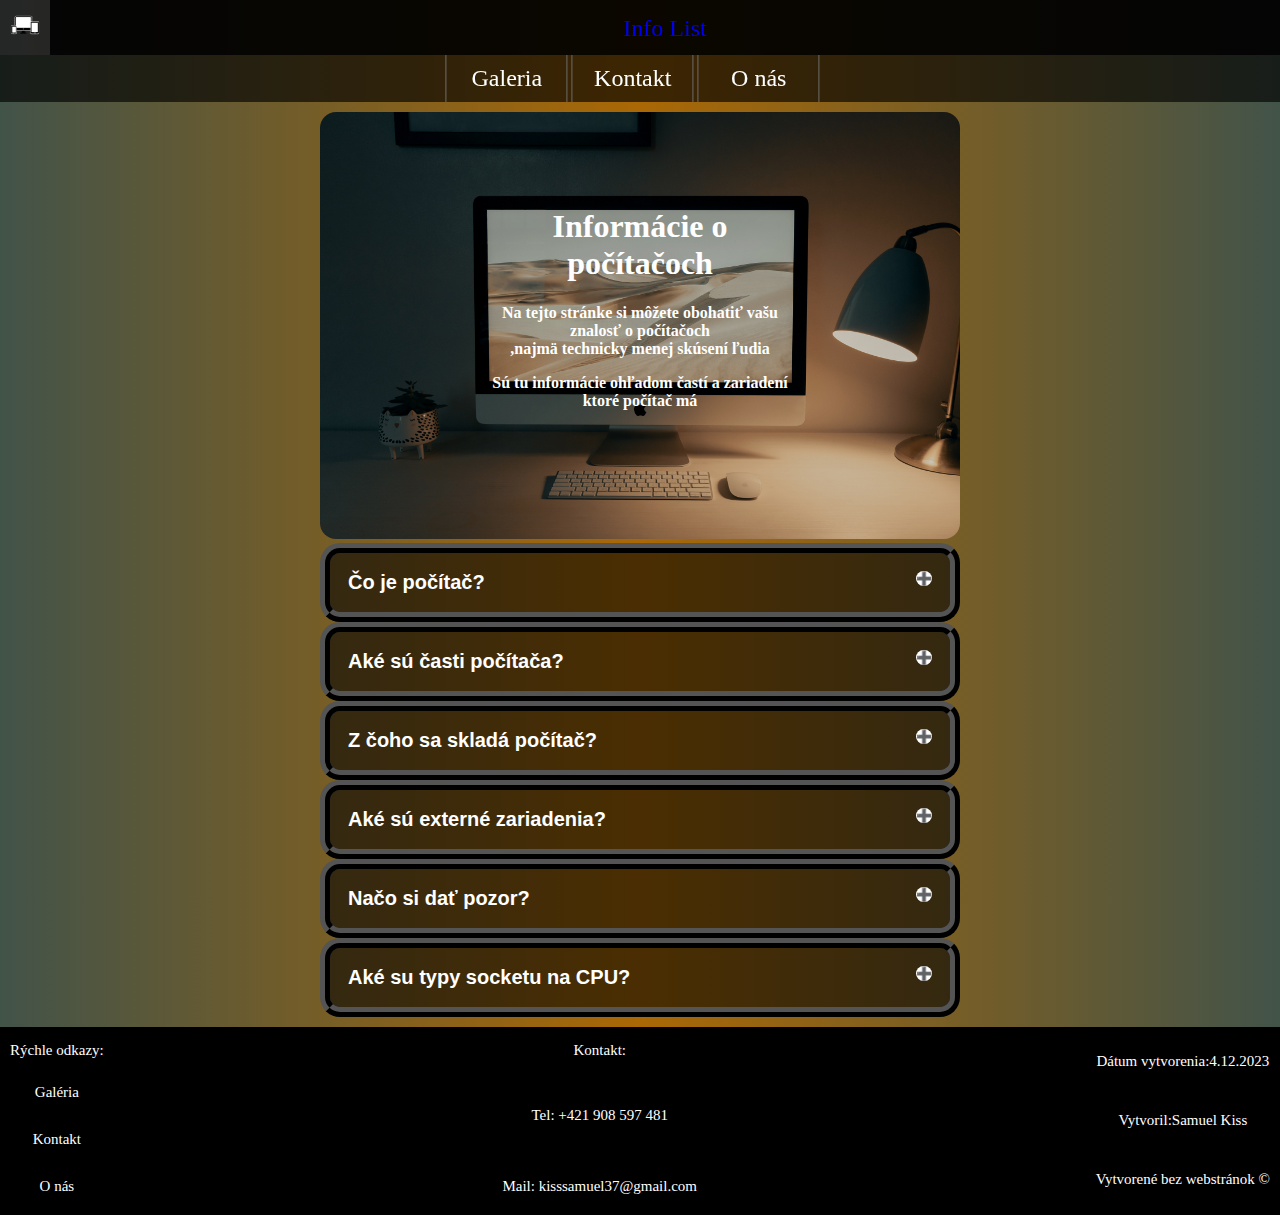
<file: index.html>
<!DOCTYPE html>
<html lang="sk">
<head>
    <meta charset="UTF-8">
    <meta name="viewport" content="width=device-width, initial-scale=1.0">
    <meta name="description" content="Táto stránka obsahuje znalosti a informácie zo sveta počítačov ">
    <meta name="author" content="Samuel Kiss">
    <meta name="keywords" content="počítač,informácie,komponenty">
    <title>Počítače</title>
    <link rel="stylesheet" href="css/style_index.css">
    <link rel="stylesheet" href="https://cdnjs.cloudflare.com/ajax/libs/font-awesome/4.7.0/css/font-awesome.min.css">
</head>
<body>
    <header>
      <div class="topnav">
        <!-- Refresh Stránky -->
        <div class="nav">
          <a href="index.html" class="active"> <img src="jpg/logo.png" width="50px" height="50px"></a>
          <a id="list" href="index.html" class="active"> Info List</a>
        </div>
        <!-- linky -->
        <div id="mojelinky">
          <a class="odkaz" href="galeria.html">Galeria</a>
          <a class="odkaz" href="kontakt.html">Kontakt</a>
          <a class="odkaz" href="o_nas.html">O nás</a>
          <!-- "Hamburger menu"  -->
          <button class="icon" onclick="moja_funkcia()" class="fa fa-bars">
            <i class="fa fa-bars"></i>
          </button>
        </div>
      </div>
    </header>
    <main>
      <!-- Banner -->
      <div class="Banner">
        <img src="jpg/Banner.jpg" alt="Banner" >
        <div class="center">  
          <h1>Informácie o počítačoch</h1>
          <p>Na tejto stránke si môžete obohatiť vašu znalosť o počítačoch <br>
            ,najmä technicky menej skúsení ľudia
          </p>
          <p>Sú tu informácie ohľadom častí a zariadení ktoré počítač má </p>
        </div>
      </div>
      <!-- Akordeon  -->
      <!-- 1. -->
      <button class="akordeon">Čo je počítač?</button>
      <div class="cast">
       <h2>Čo je počítač?</h2>
       <img src="jpg/Obrazok1.jpg" alt="Počítač">
       <p>Počítač je zariadenie alebo stroj na realizáciu výpočtov alebo riadenie operácií vyjadriteľných číselnými alebo logickými výrazmi.
          Počítače sa skladajú z komponentov, ktoré vykonávajú čiastkové, dobre definované funkcie. 
          Komplexné vzťahy medzi týmito komponentmi dávajú počítačom schopnosti spracovávať informácie.
        </p>
      </div>
      <!-- 2. -->
      <button class="akordeon">Aké sú časti počítača?</button>
      <div class="cast">
        <h2>Aké časti poznáme?</h2>
        <dl>
          <dt>Softwarová časť:</dt>
          <dd>Je všetko programové vybavenie počítača. Bez programov by nám bol počítač platný len ako
          okrasa v domácnosti</dd>
          <hr>
          <dt>Hardverová časť:</dt>
          <dd>Je všetka technika v počítači aj mimo neho (s ním súvisiaca). To je všetko, čo sa týka počítača
          a čo môžem chytiť do ruky.</dd>
        </dl> 
      </div>
      <!-- 3. -->
      <button class="akordeon">Z čoho sa skladá počítač?</button>
      <div class="cast">
        <h2>Z čoho sa skladá počítač?</h2>
        <img src="jpg/Obrazok3.jpg" alt="Zloženie">
        <dl>
          <dt>Počítač je zložený zo sústavy komponentov ktoré su:</dt>
          <dd>-Skrinka a zdroj = skrinka slúži ako uložisko komponentov a zároveň chráni komponenty pred vodou.</dd>
          <dd>-MB-main board = Matičná doska</dd>
          <dd>-CPU-Central Processor Unit = Centrálna procesorová jednotka</dd>
          <dd>-HD - Hard Disk = Pevný disk </dd>
          <dd>-SSD - Solid State Drive = Mechanika s nepohyblivým médiom(častejšie používaná kvôli lepším vlastnosťiam ako HD)</dd>
          <dd>-RAM - Random Access Memory = Ľubovoľne prístupná pamäť </dd>
          <dd>-CACHE - Rýchla vyrovnávacia pamäť </dd>
        </dl>
      </div>
      <!-- 4. -->
      <button class="akordeon">Aké sú externé zariadenia?</button>
      <div class="cast">
        <dl>
         <dt>K počítaču sa dajú pripojiť aj Externé zariadenia, ktoré sú nutnou súčasťou aby sme mohli pracovať s počítačom.</dt>
          <br>
          <dt>Takéto zariadenia sú napríklad:</dt>
          <dd>-Monitor</dd>
          <dd>-Klávesnica</dd>
          <dd>-Myška</dd>
          <br>
          <dt>Máme aj zariadenia ktoré rozširujú zostavu počítača ako napríklad:</dt>
          <dd>-Slúchadká</dd>
          <dd>-Reproduktory</dd>
          <dd>-Mikrofón</dd>
          <dd>-Tlačiareň</dd>
          <dd>A mnoho dalších</dd>
        </dl>
      </div>
      <!-- 5. -->
      <button class="akordeon">Načo si dať pozor?</button>
      <div class="cast">
        <h3>Načo si dať pozor pri kúpe komponentov?</h3>
        <div class="btn">
          <p>klikni tu a zisťi viac &#10095;</p>
          <a href="https://datacomp.sk/ako-vybrat-komponenty-pre-pc-zostavu.html" target="_blank">Info</a>
        </div>
      </div>
      <!-- 6. -->
      <button class="akordeon">Aké su typy socketu na CPU?</button>
      <div class="cast">
        <img src="jpg/Obrazok2.jpg" alt="Procesor">
        <div class="table">
          <h4>Pár typov socketov pre CPU</h4>
          <a href="https://www.cpu-world.com/Sockets/" target="_blank">Viac typov nájdete v tomto linku</a>
          <table>
            <tr>
              <th>Procesor</th>
              <th>Socket</th>
            </tr>
            <tr>
              <td>AMD-</td>
              <td>Socket A</td>
            </tr>
            <tr>
              <td>AMD-</td>
              <td>Socket 754</td>
            </tr>
            <tr>
              <td>AMD-</td>
              <td>Socket AM2</td>
            </tr>
            <tr>
              <td>AMD-</td>
              <td>Socket AM4</td>
            </tr>
            <tr>
              <td>AMD-</td>
              <td>Socket TR4</td>
            </tr>
            <tr>
              <td>Intel-</td>
              <td>Socket 478</td>
            </tr>
            <tr>
              <td>Intel-</td>
              <td>Socket LGA 755</td>
            </tr>
            <tr>
              <td>Intel-</td>
              <td>Socket LGA 1155</td>
            </tr>
            <tr>
              <td>Intel-</td>
              <td>Socket LGA 2011</td>
            </tr>
            <tr>
              <td>Intel-</td>
              <td>Socket LGA 2066</td>
            </tr>
            <tr>
              <td>Intel-</td>
              <td>Socket LGA 1700</td>
            </tr>
          </table>
        </div>
      </div>
    </main>
    <footer>
      <div class="stlpec1">
        <p>Rýchle odkazy:</p>
        <a href="galeria.html">Galéria</a>
        <a href="kontakt.html">Kontakt</a>
        <a href="o_nas.html">O nás</a>
      </div>
      <div class="stlpec2">
        <p>Kontakt:</p>
        <a href="tel:+421908597481">Tel: +421 908 597 481</a>
        <a href="mailto:kisssamuel37@gmail.com">Mail: kisssamuel37@gmail.com</a>
      </div>
      <div class="stlpec3">
        <p>Dátum vytvorenia:4.12.2023</p>
        <p>Vytvoril:Samuel Kiss</p>
        <p>Vytvorené bez webstránok &copy; </p>
      </div>
    </footer>
    <script src="js/app.js"></script>
</body>
</html>
</file>
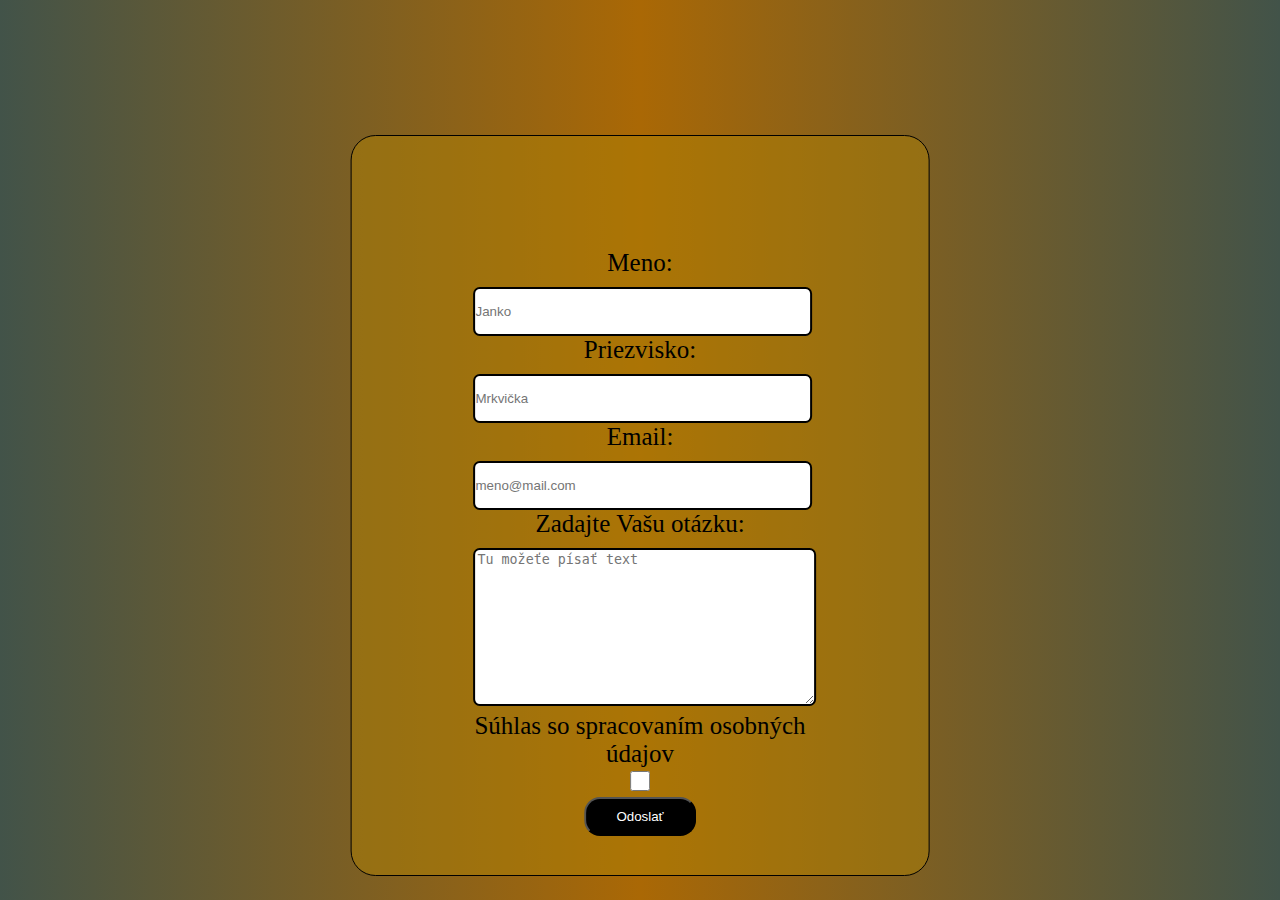
<file: formulár.html>
<!DOCTYPE html>
<html lang="sk">
<head>
    <meta charset="UTF-8">
    <meta name="viewport" content="width=device-width, initial-scale=1.0">
    <meta name="description" content="Táto stránka obsahuje formulár ">
    <meta name="author" content="Samuel Kiss">
    <meta name="keywords" content="formulár,tlačivo,dotazník">
    <link rel="stylesheet" href="css/formular.css">

</head>
<body>
    <!-- Dotazník -->
    <form id="dotaznik" >
        <div class="items">
            <label for="meno">Meno:</label><br>
            <input type="text" required id="meno" name="meno" placeholder="Janko" ><br>

            <label for="priezvisko">Priezvisko:</label><br>
            <input type="text" required id="priezvisko" name="priezvisko" placeholder="Mrkvička"  ><br>

            <label for="email">Email:</label><br>
            <input type="email" required name="email" id="email" placeholder="meno@mail.com"><br>

            <label for="pole">Zadajte Vašu otázku:</label><br>
            <textarea name="pole" id="pole" cols="30" rows="10" placeholder="Tu možeťe písať text"></textarea><br>

            <label for="suhlas">Súhlas so spracovaním osobných údajov </label><br>
            <input type="checkbox" required name="suhlas" id="suhlas"  ><br>

            <button type="submit" onclick="hlasenie()">Odoslať</button>
        </div>
    </form>
   <script src="js/app.js"></script>
</body>
</html>
</file>
<file: css/style_index.css>
/* Resetujem parametre stránky na 0 a nastavím predvolenú výšku na 100%*/
HTML, body
{
    margin: 0px;
    padding: 0px;
    border: 0px;
    max-height: 100%;
}
/* Tu začína css pre navigáciu */
/* Pozícia */
.topnav
{
    position: fixed;
    width: 100%;
    top: 0%;
    z-index: 2;
    background-color: rgba(0, 0, 0, 0.644);
}
/* časť s logom */
.nav
{
    text-align: center;
    display: flex;
    flex-direction: row;
    background-color: rgba(0, 0, 0, 0.425);
    height: 55px;
    text-decoration: none;
    font-size: 1.5em;
}
/* Aktívna adresa stránky */
#list
{
    width: 100%;
    padding-top: 15px;
    text-decoration: none;
}
/* Odkazy na stránky */
#mojelinky
{
    margin-left: 53.5%;
    transform: translate(-50%);
}
#mojelinky a
{
    text-align: center;
    color: rgb(255, 255, 255);
    padding: 10px ;
    width: 100px;
    text-decoration: none;
    font-size: 1.5em;
    display: block;
    border-right: solid 1px rgb(107, 107, 107);
    border-left:solid 1px rgb(107, 107, 107); 
}
.topnav a:hover
{
    font-size: 26px;
    background-color: rgba(54, 54, 54, 0.6);
}
/* Logo */
.icon
{
    background-color: #42534900;
    color: rgb(255, 255, 255);
    border: none;
    width: 100px;
    padding: 10px;
    font-size: 20px;
}

.active
{
    background-color: rgba(0, 0, 0, 0.699);
}
/* Tu začína ccs na telo stránky */
body
{
    font-family: 'Times New Roman', Times, serif;
    margin-top: 112px;
    background:linear-gradient(to right,#425349,rgb(170, 104, 5),#425349);
    max-height: 100%;
}

/* Tu začína css na main */
main
{
    width: 50%;
    margin-left: 25%;

}
/* Banner + text */
.Banner 
{
    position: relative;
    text-align: center;
    
}
.Banner img
{
    border-radius: 1em;
    width: 100%;
    max-height: 800px;
}
.center
{
    top: 45%;
    left: 50%;
    position: absolute;
    transform: translate(-50%, -50%);
    color: white;
    font-weight: bold;
}
/* Akordeon */
.akordeon 
{
    background-color: rgba(0, 0, 0, 0.562);
    color: #444;
    cursor: pointer;
    padding: 18px;
    width: 100%;
    border: none;
    text-align: left;
    outline: none;
    transition: 0.4s;
    border-radius: 1em;
    border: ridge 10px black;
    color:rgb(255, 255, 255);
    font-size: 20px;
    font-weight: bold;
}
.akordeon:after
{
    content: '\02795';
    font-size: 13px;
    background-color: white;
    border-radius: 1em;
    float: right;
    margin-left: 5px;
}
.akordeon.active:after
{
    content: "\2796";
    font-size: 15px;
    margin-left: 5px;
}
/* Textové pole v akordeone */
.cast
{
    margin: 0 10% 0 10%;
    border: solid 1px rgb(0, 0, 0);
    background-color: rgba(58, 57, 57, 0.678);
    border-radius: 1em;
    padding: 0 20px ;
    display: none;
    color: rgb(255, 255, 255);
    overflow: hidden;
    font-size: 20px;
    
}
.cast h2
{
    text-align: center;
}
.cast dl
{
    text-align: start;
}
.cast img
{   position: relative;
    left: 50%;
    transform: translate(-50%);
    border-radius: 1em;
    border: 2px ridge black;
    height: 150px;
}
main.active, .akordeon:hover 
{
    background-color: rgb(0, 0, 0); 
    text-decoration: underline;
    font-size: 25px;
}
/* odkaz ako button */
.btn
{
    display: flex;
    flex-direction: row;
}
.btn a
{
    padding: 10px 20px ;
    border-radius: 0.5em;
    align-self: center;
    border: solid 1px gray;
    background-color: black;
    text-decoration: none;
}
.btn a:hover{
    background-color: rgb(37, 37, 37);
    cursor: pointer;
    border:  ridge 4px rgb(0, 0, 0);
}
.btn a:visited{
    text-decoration: none;
    color: white;
    
}
.btn p{
    padding-right: 5px;
    font-weight:bolder ;
    font-size:1.2em;
    font-family: Arial, Helvetica, sans-serif;
    text-decoration:underline;
}
/* Tabuľka */
.table
{
    text-align: center;
}
.table a,a:visited
{
    color: white;
    text-decoration: none;
    font-size: 20px;
    border: ridge 4px black;
    border-radius: 1em;
    padding: 5px;
}
.table a:hover
{
    background-color: rgb(0, 0, 0);
}
table
{
    border: solid 1px black;
    border-radius: 1em;
    text-align: start;
    padding: 10px;
    text-decoration: underline;
    margin-left: 50%;
    transform: translate(-50%);
    margin-top: 10px;
}
th{
    text-align: start;
    padding-right: 50px;
}
dt
{
    font-weight: bold;
}
/* FOOTER */
footer
{
    margin-top: 10px;
    display: flex;
    flex-direction: row;
    justify-content: space-between;
    color: white;
    background-color: black;
    font-size: 15px;
}
footer a,a:visited
{
text-decoration: none;
color: white;
}
footer a:hover
{
    background-color: rgba(71, 71, 71, 0.733);
    text-decoration: underline;
}
.stlpec1
{
    padding-left: 10px;
    display: flex;
    flex-direction: column;
    text-align: center;
}
.stlpec1 a
{
    margin-bottom: 10px;
    padding: 10px;
}
.stlpec2
{
    display: flex;
    flex-direction: column;
    text-align: center;
    justify-content: space-between;
}
.stlpec2 a
{
    margin-bottom: 20px;
}
.stlpec3
{
    padding-right: 10px;
    display: flex;
    flex-direction: column;
    text-align: center;
    justify-content: space-evenly;
}





/* Hamburger popup */
@media(max-width: 425px)
{
#mojelinky
 {
    text-align: start;
    margin-left: 0%;
    transform: translate(-0%);
 }
#mojelinky .odkaz
 {
   display:  none;
 }
.icon
 {
    visibility:visible;
 }
}
@media(min-width: 426px)
{
#mojelinky a
 {
  display:  inline-block;
 }
#mojelinky
 {
    text-align: center;
 }
.icon
 {
    visibility:hidden;
 }
}
/* 4K Monitory */
@media screen and (min-width:2560px)
{
    body
    {
        margin-top: 170px;
    }
    .center
    {
        font-size: 25px;
    }
    .akordeon
    {
        font-size: 30px;
    }
    .cast
    {
        font-size: 25px;
    }
    .nav
    {
        font-size: 35px;
        height: 100px;
    }
    .nav img
    {
        width: 100px;
        height: 100px;
        
    }
    #list
    {
        padding-top: 25px
    }
    #mojelinky
    {
        height: 70px;
        font-size: 1.5em;
    }
    #mojelinky a
    {
        width: 150px;
    }
}
@media screen and (max-width:768px)
{
    .center
    {
        font-size: 10px;
    }
}
@media screen and (max-width:425px)
{
     main
     {
        width: 100%;
        margin-left: 0%;
     }
    .Banner
    {   
        max-width: 425px;
    }
    .center
    {
        font-size: 10px;
    }
}
@media (max-width:320px)
{
    html
    {
        width: 380px;
    }
}
</file>
<file: css/formular.css>
/* Resetujem parametre stránky na 0 a nastavím predvolenú výšku na 100%*/
html,body
{
    margin: 0;
    padding: 0;
    border: 0;
    height: 100%;
}
/* Tu začína ccs na telo stránky */
body
{
    background:linear-gradient(to right,#425349,rgb(170, 104, 5),#425349);
    font-family:'Times New Roman', Times, serif
}
/* Formulár */
form
{
    background-color: rgba(173, 129, 5, 0.507);
    position: relative;
    text-align: start;
    max-width: 500px ;
    min-height: 600px;
    border: solid 1px black;
    border-radius: 1em;    
    left: 50%;
    transform: translate(-50%);
    top: 15%;
    font-size: 25px;
    text-align: center;
    padding: 3%;
}
/* ID */
#meno,#priezvisko,#email
{
    width: 335px;
    border-radius: 0.5em;
    border: solid 2px black;
    padding: 15px 0;
    margin-top:10px;
}
#pole
{
    margin-top: 10px;
    width: 335px;
    border-radius: 0.5em;
    border: solid 2px black;
}
.items
{
 width: 333px;
 margin-left: 50%;
 transform: translate(-50%);
 margin-top: 15%;

}
.items button
{
    padding: 10px 30px;
    border-radius: 1rem;
    background-color: black;
    color: white;
}
#suhlas 
{
    height: 20px;
    width: 20px;
}
.items button:hover
{
    cursor: pointer;
    border: ridge 2px white;
    font-size: 20px;
}
@media(max-width:425px)
{
   form
   {
    left: 50%;
    transform: translate(-50%);
    max-width: 350px;
   }
}
</file>
